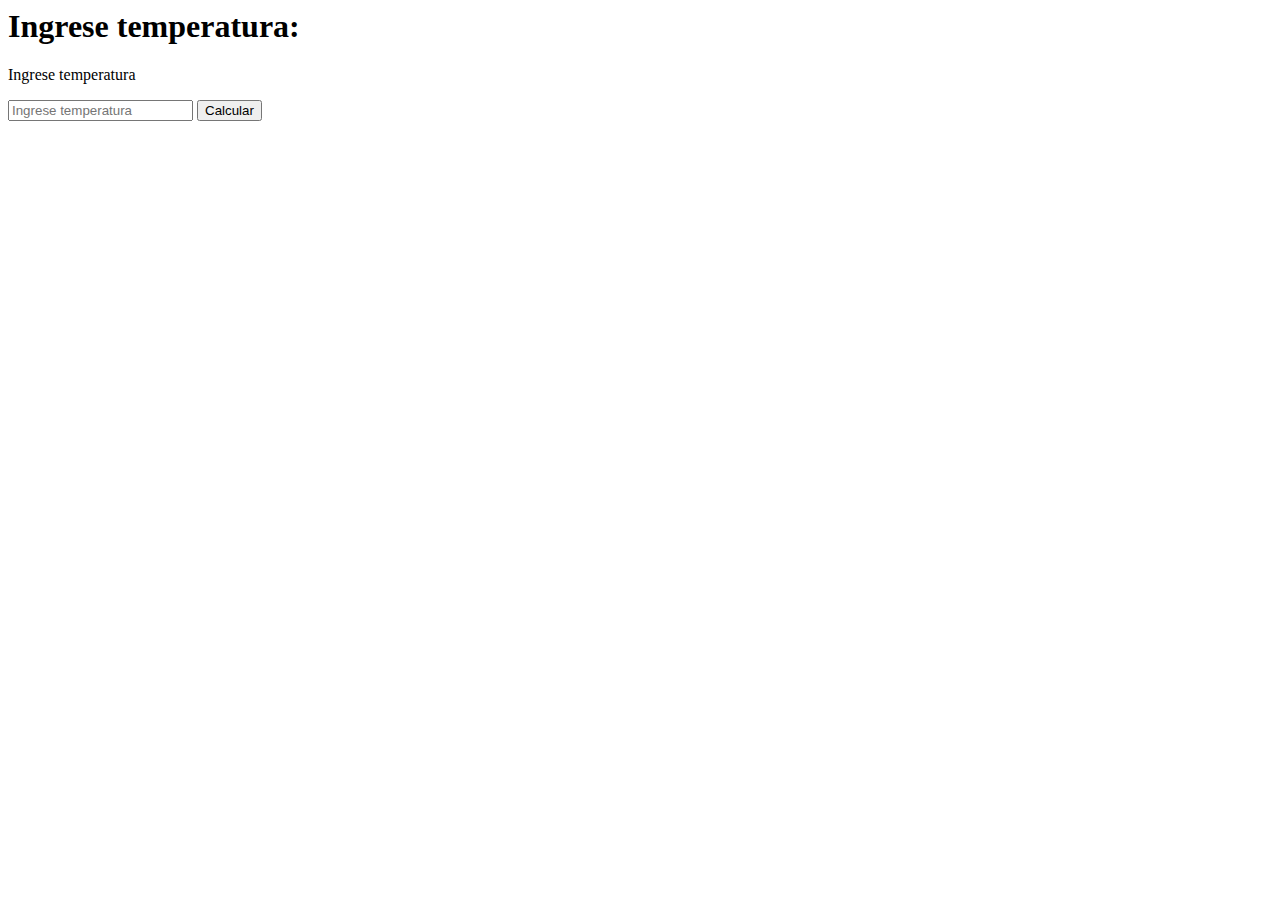
<file: ejercicio2.html>
<html>
    <h1>
        Ingrese temperatura:
    </h1>
    <script src="java.js"></script>

    <label for="calcularb">Ingrese temperatura</label>
    <p></p>
    <input type="text" id="calcularb" placeholder="Ingrese temperatura" />
    <button id="calcularb" onclick="temperatura(document.getElementById(calcularb))">Calcular</button>


</html>
</file>
